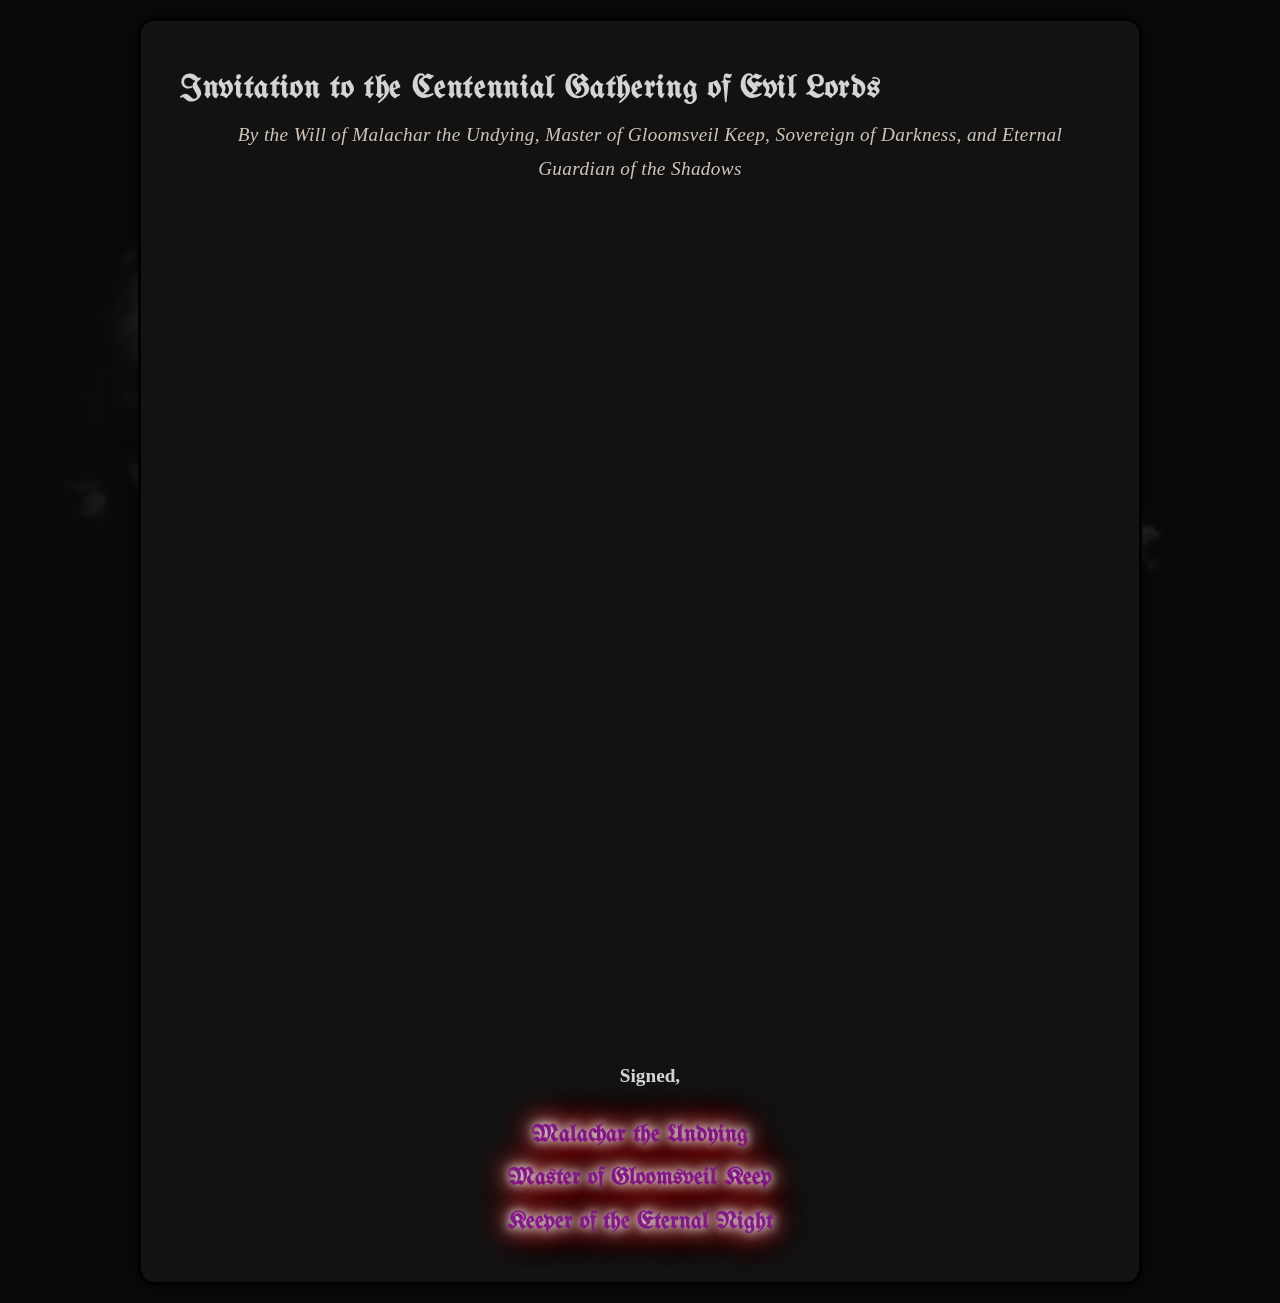
<file: index - Copy.html>
<!DOCTYPE html>
<html lang="en">
<head>
    <meta charset="UTF-8">
    <meta name="viewport" content="width=device-width, initial-scale=1.0">
    <title>The Invitation</title>
    
    <link rel="icon" href="images/Halloween.jpg" type="image/jpeg">
    <!-- Link to CSS file -->
    <link rel="stylesheet" href="styles.css">
    <link href="https://fonts.googleapis.com/css2?family=UnifrakturMaguntia&family=Cinzel&display=swap" rel="stylesheet">
</head>
<body>

    <!-- Main Container for the Invitation -->
    <div id="container">
        <!-- Header Section -->
        <header>
            <h1>Invitation to the Centennial Gathering of Evil Lords</h1>
            <p>By the Will of Malachar the Undying, Master of Gloomsveil Keep, Sovereign of Darkness, and Eternal Guardian of the Shadows</p>
        </header>

        <!-- Event Details Section -->
        <section>
            <h2>Details of the Event</h2>
            <p id="date" class="in-game-info"><strong>Date:</strong> All Hallow’s Eve</p>
            <p id="location" class="in-game-info"><strong>Location:</strong> Gloomsveil Keep, where no light dares to reach.</p>
        </section>

        <!-- Agenda Section -->
        <section>
            <h2>Agenda</h2>
            <ul>
                <li><strong>Feast of Shadows:</strong> A banquet like none other, with delicacies crafted from the darkest corners of the world.</li>
                <li><strong>Revelry of the Damned:</strong> An evening of dark celebration, where the greatest villains and creatures of evil shall gather to revel in their conquests.</li>
                <li><strong>A Special Audience with Malachar:</strong> You have been chosen for a private audience with the Master of Gloomsveil Keep himself. A matter of great importance will be discussed—a chance to cement your place in the annals of darkness forever.</li>
            </ul>
        </section>

        <!-- Dress Code Section -->
        <section id="dress-code">
            <h2>Dress Code</h2>
            <p id="dress" class="in-game-info"><strong>Attire:</strong> Befitting your station of terror and malice. Be prepared to show the full power of your dark dominion.</p>
        </section>

        <!-- Epilogue Section -->
        <section id="epilogue">
            <h3>PS</h3>
            <p>The time has come for the true Lords of Darkness to gather, to plot, to feast, and to celebrate the triumph of shadow over light.</p>
            <p>Do not be late—those who fail to attend will find the shadows far less forgiving than they remember.</p>
        </section>

        <!-- Footer Section -->
        <footer>
            <p>Signed,</p>
            <strong id="malachar-signature" class="glow">Malachar the Undying<br>Master of Gloomsveil Keep<br>Keeper of the Eternal Night</strong>
        </footer>
    </div>

    <!-- Eerie Background Sound -->
    <audio id="background-audio" loop muted preload="auto">
        <source src="sounds/spooky_sound.mp3" type="audio/mpeg">
        Your browser does not support the audio element.
    </audio>

    <!-- Hover Sound -->
    <audio id="hover-sound" src="sounds/laugh.mp3" preload="auto"></audio>

    <script>

        // Original text storage (in-game info)
        var originalDateText = "<strong>Date:</strong> All Hallow’s Eve";
        var originalLocationText = "<strong>Location:</strong> Gloomsveil Keep, where no light dares to reach.";
        var originalDressText = "<strong>Attire:</strong> Befitting your station of terror and malice. Be prepared to show the full power of your dark dominion.";

        // Hover text (player info)
        var hoverDateText = "<strong>Date:</strong> On the first weekend of the November. (Player Info)";
        var hoverLocationText = "<strong>Location:</strong> To be decided when all RSVPs are done. (Player Info)";
        var hoverDressText = "<strong>Attire:</strong> Your outfit is your character - LARP! (Player Info)";

        // Function to change text, font, and color on hover/touch
        function changeTextOnHover(id, originalText, hoverText) {
            var element = document.getElementById(id);

            // On hover: change text, add 'player-info' class
            element.addEventListener('mouseenter', function() {
                element.innerHTML = hoverText;
                element.classList.remove('in-game-info');
                element.classList.add('player-info');
            });

            // On hover out: return to original text, add 'in-game-info' class
            element.addEventListener('mouseleave', function() {
                element.innerHTML = originalText;
                element.classList.remove('player-info');
                element.classList.add('in-game-info');
            });

            // For mobile touch events
            element.addEventListener('touchstart', function() {
                element.innerHTML = hoverText;
                element.classList.remove('in-game-info');
                element.classList.add('player-info');
            });

            element.addEventListener('touchend', function() {
                element.innerHTML = originalText;
                element.classList.remove('player-info');
                element.classList.add('in-game-info');
            });
        }

        // Apply the hover effect to the Date, Location, and Dress Code elements
        changeTextOnHover('date', originalDateText, hoverDateText);
        changeTextOnHover('location', originalLocationText, hoverLocationText);
        changeTextOnHover('dress', originalDressText, hoverDressText);


        //SOUND

        var hasPlayed = false; // To prevent multiple triggers for background sound
        
        // Function to play the background audio once user interacts
        function playAudio() {
            if (!hasPlayed) {
                var backgroundAudio = document.getElementById("background-audio");
                backgroundAudio.muted = false; // Unmute the background audio after user interaction
                backgroundAudio.play().then(function() {
                    hasPlayed = true; // Mark that the audio has played
                    removeInteractionListeners(); // Remove event listeners after audio plays
                }).catch(function(error) {
                    console.log("Background audio play failed:", error);
                });
            }
        }
    
        // Function to remove event listeners after background audio is triggered
        function removeInteractionListeners() {
            document.removeEventListener('click', playAudio);
            document.removeEventListener('scroll', playAudio);
            document.removeEventListener('keydown', playAudio);
            document.removeEventListener('touchstart', playAudio);
        }
    
        // Ensure user interaction before playing background audio
        document.addEventListener('click', playAudio);
        document.addEventListener('scroll', playAudio);
        document.addEventListener('keydown', playAudio);  // For keyboard interaction
        document.addEventListener('touchstart', playAudio);  // For mobile touch
    
        // Scroll reveal for sections
        function revealSections() {
            var sections = document.querySelectorAll("section");
            sections.forEach(function(section) {
                var sectionPosition = section.getBoundingClientRect().top;
                var screenPosition = window.innerHeight / 1.3;
    
                if (sectionPosition < screenPosition) {
                    section.classList.add('visible');
                }
            });
        }
    
        window.addEventListener('scroll', revealSections);
    
        // Play hover sound for Malachar's signature independently and reset it on hover
        var hoverSound = document.getElementById("hover-sound");
        var malacharSignature = document.getElementById("malachar-signature");
    
        malacharSignature.addEventListener('mouseenter', function() {
            // Reset the sound to the start so it plays fully
            hoverSound.currentTime = 0;
    
            // Play the hover sound
            hoverSound.play().then(function() {
                console.log("Hover sound is playing.");
            }).catch(function(error) {
                console.log("Hover audio play failed:", error);
            });
        });
    
        // Optionally stop hover sound when mouse leaves, but don't affect background sound
        malacharSignature.addEventListener('mouseleave', function() {
            hoverSound.pause();
            hoverSound.currentTime = 0; // Reset hover sound to the beginning
        });
    </script>
    
    
    
    

</body>
</html>
</file>
<file: styles.css>
/* General reset */
* {
    margin: 0;
    padding: 0;
    box-sizing: border-box;
}

/* Body styling */
body {
    font-family: 'EB Garamond', serif;
    background-color: #0a0a0a; /* Deep black background */
    color: #d4d4d4; /* Soft grey text */
    line-height: 1.8;
    background-image: url('images/mist.png'); /* Optional background image */
    background-size: cover;
    background-attachment: fixed;
    padding: 20px;
    text-shadow: 1px 1px 3px rgba(0, 0, 0, 0.8); /* Subtle text shadow for all text */
    animation: mistMove 15s infinite linear;
    cursor: url('images/Skeleton_Cursor.png') 16 16, pointer;
}

@keyframes mistMove {
    0% { background-position: 0 0; }
    100% { background-position: -1000px 0; }
}


/* Main container — no visible border, no seam */
/* Main container — kill the white rim completely */
#container {
  position: relative;
  max-width: 1000px;
  margin: 0 auto;
  padding: 40px;

  /* Make the inner panel fully opaque (no semi-transparent corner pixels) */
  background:
    linear-gradient(#121212, #121212),              /* opaque tint */
    url('images/parchment.png') center/cover no-repeat;

  border: 0;
  border-radius: 15px;
  background-clip: padding-box;
  overflow: hidden;

  /* Black outer stroke masks any AA halo + your depth shadow */
  box-shadow:
    0 0 0 2px #000,                 /* <- removes the white edge */
    0 0 30px rgba(0,0,0,0.9);       /* depth */

  transform: translateZ(0);
  text-shadow: none;
  animation: flicker 2s infinite;
}


#container::after {
  content: "";
  position: absolute;
  inset: 0;
  border-radius: inherit;
  box-shadow: inset 0 0 0 1px rgba(0,0,0,0.85); /* not visible as a border */
  pointer-events: none;
}


@keyframes flicker {
    0% { opacity: 1; }
    50% { opacity: 0.95; }
    100% { opacity: 1; }
}

/* Position the skulls absolutely for movement */
.skull {
    position: fixed; /* Fixed position so it stays visible while scrolling */
    width: 50px; /* Adjust size */
    height: auto;
    cursor: pointer;
    top: 20%; /* Start position */
    left: 10%; /* Start position */
    animation: float 10s infinite ease-in-out alternate; /* Smooth floating effect */
}


.hidden {
    display: none;
}

.visible {
    display: block;
}

@keyframes float {
    0% { transform: translateY(0); }
    50% { transform: translateY(-10px); }
    100% { transform: translateY(0); }
}

/* Header — dark crimson with restrained glow */
header h2 {
  font-family: 'Cinzel', serif;
  font-weight: 700;
  text-align: center;
  text-transform: uppercase;
  letter-spacing: 0.05em;
  font-size: clamp(2.4rem, 5vw, 3.6rem);
  line-height: 1.2;
  margin: 0 0 18px;

  /* Deep, controlled color palette */
  color: #b11116; /* dark crimson red */
  text-shadow:
    0 0 2px rgba(0,0,0,0.8),
    0 0 10px rgba(177,17,22,0.4),
    0 0 20px rgba(90,0,0,0.6); /* subtle outer glow */
}


@keyframes fadeIn {
    from { opacity: 0; transform: translateY(30px); }
    to { opacity: 1; transform: translateY(0); }
}

header p {
  text-align: center;
  font-size: 1.2rem;
  color: #d0c4b8;
  margin-bottom: 30px;
  text-shadow: 0 1px 1px rgba(0,0,0,0.6);
  font-style: italic;
  letter-spacing: 0.02em;
}


/* Section headers */
h3 {
    font-family: 'UnifrakturMaguntia', serif;
    font-size: 2.5rem;
    margin-bottom: 15px;
    color: #cfcfcf;
    text-shadow: 2px 2px 8px rgba(0, 0, 0, 0.8);
    border-bottom: 1px solid #444;
    padding-bottom: 10px;
}

/* Paragraph styling */
p {
    margin-bottom: 20px;
    font-size: 1.2rem;
    text-indent: 20px;
    color: #d4d4d4;
}

/* In-game information style */
.in-game-info {
    font-family: 'Cinzel', serif; /* Medieval-style font */
    color: #d4d4d4; /* Soft grey text */
    font-size: 1.2rem;
}

/* Player information style (on hover) */
.player-info {
    font-family: 'Courier New', monospace; /* Monospace font for modern feel */
    color: #ffcc00; /* Bright gold for player info */
    font-size: 1.3rem; /* Slightly larger to stand out */
}

/* List styling for the agenda */
ul {
    list-style-type: none;
    padding-left: 0;
}

ul li {
    margin-bottom: 15px;
    font-size: 1.2rem;
    color: #d4d4d4; /* Neutral grey for agenda items */
}


ul li::before {
    content: '⚔'; /* Gothic symbol */
    margin-right: 10px;
    color: #ff0000; /* Deep blood-red symbol */
}

/* Hover effect only for the third list item */
ul li:nth-child(3):hover {
    color: #ff6666; /* Slightly brighter red on hover */
    text-shadow: 0 0 10px #ff0000; /* Red glowing effect */
}

/* Gothic symbol for the third list item only */
ul li:nth-child(3)::before {
    content: '⚔'; /* Gothic symbol */
    margin-right: 10px;
    color: #ff0000; /* Deep blood-red symbol */
}

/* Scroll reveal effect */
section {
    opacity: 0;
    transform: translateX(-100px);
    transition: opacity 1s ease-in-out;
}

section.visible {
    opacity: 1;
    transform: translateX(0);
}

audio {
    display: none; /* This hides the audio player from view */
}

/* Footer styling */
footer {
    margin-top: 40px;
    text-align: center;
    font-size: 1.2rem;
    color: #999;
    font-weight: bold;
}

.left-section{
    text-align: left;
}
.right-section{
    text-align: right;
}

/* Malachar's signature in green */
footer strong {
    font-family: 'UnifrakturMaguntia', serif;
    font-size: 1.5rem;
    color: #821889;
    text-shadow: 0 0 10px #821889, 0 0 20px #821889, 0 0 30px #821889;
    margin-top: 10px;
}

/* Hover effect for Malachar's signature */
footer strong:hover {
    color: #00ff00; /* Bright green on hover */
    text-shadow: 0 0 20px #00ff00, 0 0 40px #00ff00;
}

/* Glow effect for Malachar's signature */
.glow {
    text-shadow: 0 0 10px #fff, 0 0 20px #fff, 0 0 30px red, 0 0 40px red;
    animation: glowPulse 2s infinite alternate;
}

@keyframes glowPulse {
    0% {
        text-shadow: 0 0 10px red, 0 0 20px red, 0 0 30px red, 0 0 40px red;
    }
    100% {
        text-shadow: 0 0 20px red, 0 0 30px red, 0 0 50px red, 0 0 70px red;
    }
}

/* RSVP Section Styling */
.rsvp-section {
    text-align: center;
    margin-top: 40px;
}


/* Wax-seal RSVP */
.rsvp-btn{
  /* glossy wax + vignette */
  background:
    radial-gradient(120px 60px at 50% 42%, #7a1219, #4a070b 70%),
    radial-gradient(180px 90px at 50% 15%, rgba(255,255,255,.15), transparent 60%);
  border: 0;
  border-radius: 999px;
  padding: 14px 30px;
  color: #fff5f5;
  text-transform: uppercase;
  font-family: 'EB Garamond', serif;
  font-weight: 700;
  letter-spacing: .08em;
  box-shadow:
    inset 0 8px 16px rgba(255,255,255,.08),
    inset 0 -12px 28px rgba(0,0,0,.45),
    0 10px 24px rgba(0,0,0,.45);
  position: relative;
  isolation: isolate;
  cursor: pointer;
  transition: transform .12s ease, filter .2s ease;
}

/* Embossed ring, faint glow (not a hard outline) */
.rsvp-btn::before{
  content:"";
  position:absolute; inset:-5px;
  border-radius:inherit;
  box-shadow:
    0 0 0 2px rgba(210,20,38,.22),
    0 0 22px rgba(210,20,38,.16);
  pointer-events:none;
}

/* Soft pulse to draw the eye */
@keyframes sealPulse { 
  0% { transform: scale(1) }
  50%{ transform: scale(1.02) }
  100%{ transform: scale(1) }
}
.rsvp-btn { animation: sealPulse 2.8s ease-in-out infinite; }

/* Hover/press */
.rsvp-btn:hover { transform: translateY(-1px); filter: brightness(1.05); }
.rsvp-btn:active{ transform: translateY(0); filter: brightness(.98); }

/* Keep your blood spatter above the seal */
#blood-spatter{
  position:absolute;
  width:150px;
  left:50%; top:50%;
  transform: translate(-50%, -50%) rotate(-8deg);
  transition: opacity .5s ease, transform .5s ease;
  z-index: 2;                 /* higher than the button background */
}
.fade-visible { opacity: 1; transform: translate(-50%, -50%) rotate(-8deg) scale(1.02); }
.fade-hidden  { opacity: 0; pointer-events:none; }




/* Hover effect for the button */
.rsvp-btn:hover {
    background-color: #990000; /* Brighter red on hover */
    color: #ffcccc; /* Lighter text color */
}

/* Blood Spatter Image styling */
#blood-spatter {
    position: absolute; /* Change to fixed so it's relative to the entire viewport */
    width: 150px;
    top: 50%; /* Centered vertically */
    left: 50%; /* Centered horizontally */
    transform: translate(-50%, -50%); /* Adjust the position for perfect centering */
    transition: opacity 0.5s ease;
    z-index: 9999; /* Ensure it's above other content */
}

.fade-hidden {
    opacity: 0;
    pointer-events: none;
}

.fade-visible {
    opacity: 1;
    pointer-events: all;
}




/* Media Queries for Responsiveness */

/* For tablets and smaller screens */
@media (max-width: 768px) {
    body {
        font-size: 90%;
        padding: 10px;
    }

    #container {
        padding: 30px;
    }

    header h1 {
        font-size: 2.5rem;
    }

    header p {
        font-size: 1.2rem;
    }

    h2 {
        font-size: 2rem;
    }

    p {
        font-size: 1rem;
    }

    footer {
        font-size: 1rem;
    }
}

/* For mobile screens */
@media (max-width: 480px) {
    body {
        font-size: 80%;
        padding: 5px;
    }

    #container {
        padding: 20px;
    }

    header h1 {
        font-size: 2rem;
    }

    header p {
        font-size: 1rem;
    }

    h2 {
        font-size: 1.8rem;
    }

    p {
        font-size: 0.9rem;
    }

    ul li {
        font-size: 1rem;
    }

    footer {
        font-size: 1rem;
    }
}


/* --- Parchment Gate --- */
#parchment-gate{
  position:fixed; inset:0; z-index:9999;
  display:flex; align-items:center; justify-content:center;
  background: radial-gradient(1200px 800px at 50% 50%, rgba(0,0,0,.92) 0%, rgba(0,0,0,.96) 60%, #000 100%);
  backdrop-filter: blur(1px);
}

/* rolled parchment look */
#parchment-gate .parchment-roll{
  position:relative;
  width:min(82vw, 760px);
  height: clamp(220px, 32vh, 360px);
  border:1px solid #3a2222;
  border-radius: 14px;
  background:
    radial-gradient(200px 40px at 50% 10%, rgba(255,255,255,.05), rgba(0,0,0,0)),
    linear-gradient(180deg, #251b1c 0%, #171214 100%);
  box-shadow: 0 30px 80px rgba(0,0,0,.8), inset 0 0 80px rgba(255,0,0,.06);
  overflow:hidden;
}

/* “rolled” edges using pseudo elements */
#parchment-gate .parchment-roll::before,
#parchment-gate .parchment-roll::after{
  content:""; position:absolute; inset:0;
  background: repeating-linear-gradient(90deg, rgba(0,0,0,.25) 0 2px, rgba(0,0,0,0) 2px 6px);
  opacity:.15; pointer-events:none;
}
#parchment-gate .parchment-roll::after{
  background: radial-gradient(120px 30px at 50% 0%, rgba(0,0,0,.5), transparent 60%),
              radial-gradient(120px 30px at 50% 100%, rgba(0,0,0,.5), transparent 60%);
  opacity:.35;
}

/* wax seal */
#wax-seal{
  position:absolute; inset:0; margin:auto;
  width: clamp(120px, 22vw, 220px); height:auto; display:block;
  filter: drop-shadow(0 12px 28px rgba(0,0,0,.6));
  cursor:pointer; user-select:none;
  transition: transform .2s ease;
}
#wax-seal:active{ transform: scale(.98) }

/* hint text */
.gate-hint{
  position:absolute; left:50%; bottom:14px; transform:translateX(-50%);
  font: 700 0.95rem/1 'Cinzel', serif; letter-spacing:.02em;
  color:#e6e6e6; opacity:.8;
}

/* unroll animation */
@keyframes unroll {
  0%   { transform: scaleY(1); border-radius: 14px }
  70%  { transform: scaleY(0.04); border-radius: 14px }
  100% { transform: scaleY(0); border-radius: 14px }
}
#parchment-gate.gate-open .parchment-roll{
  animation: unroll .9s cubic-bezier(.2,.7,.2,1) forwards;
}
/* seal crack/fade */
@keyframes crack {
  0% { transform: scale(1); filter: drop-shadow(0 12px 28px rgba(0,0,0,.6)); opacity:1 }
  30%{ transform: scale(1.06) }
  100%{ transform: scale(1.1) rotate(-4deg); opacity:0 }
}
#parchment-gate.gate-open #wax-seal{ animation: crack .5s ease forwards }

/* after animation, hide overlay so page is interactive */
#parchment-gate.gate-hide{ display:none }


/* Prevent background scroll while gate is visible */
.body-locked {
  overflow: hidden;
}


/* Remove focus outline from the main panel (causing the white rim) */
#container:focus,
#container:focus-visible {
  outline: none;
}

/* Keep focus outlines for real interactive elements (accessibility) */
button:focus-visible,
a:focus-visible,
[role="button"]:focus-visible {
  outline: 2px solid #fff;
  outline-offset: 3px;
}

/* Ancient book vibe */
body, p, ul, li, section, footer { 
  font-family: 'EB Garamond', serif; 
}

/* Title + section heads in blackletter */
header h1, h2, h3 {
  font-family: 'UnifrakturMaguntia', cursive;
  letter-spacing: .02em;
}
</file>
